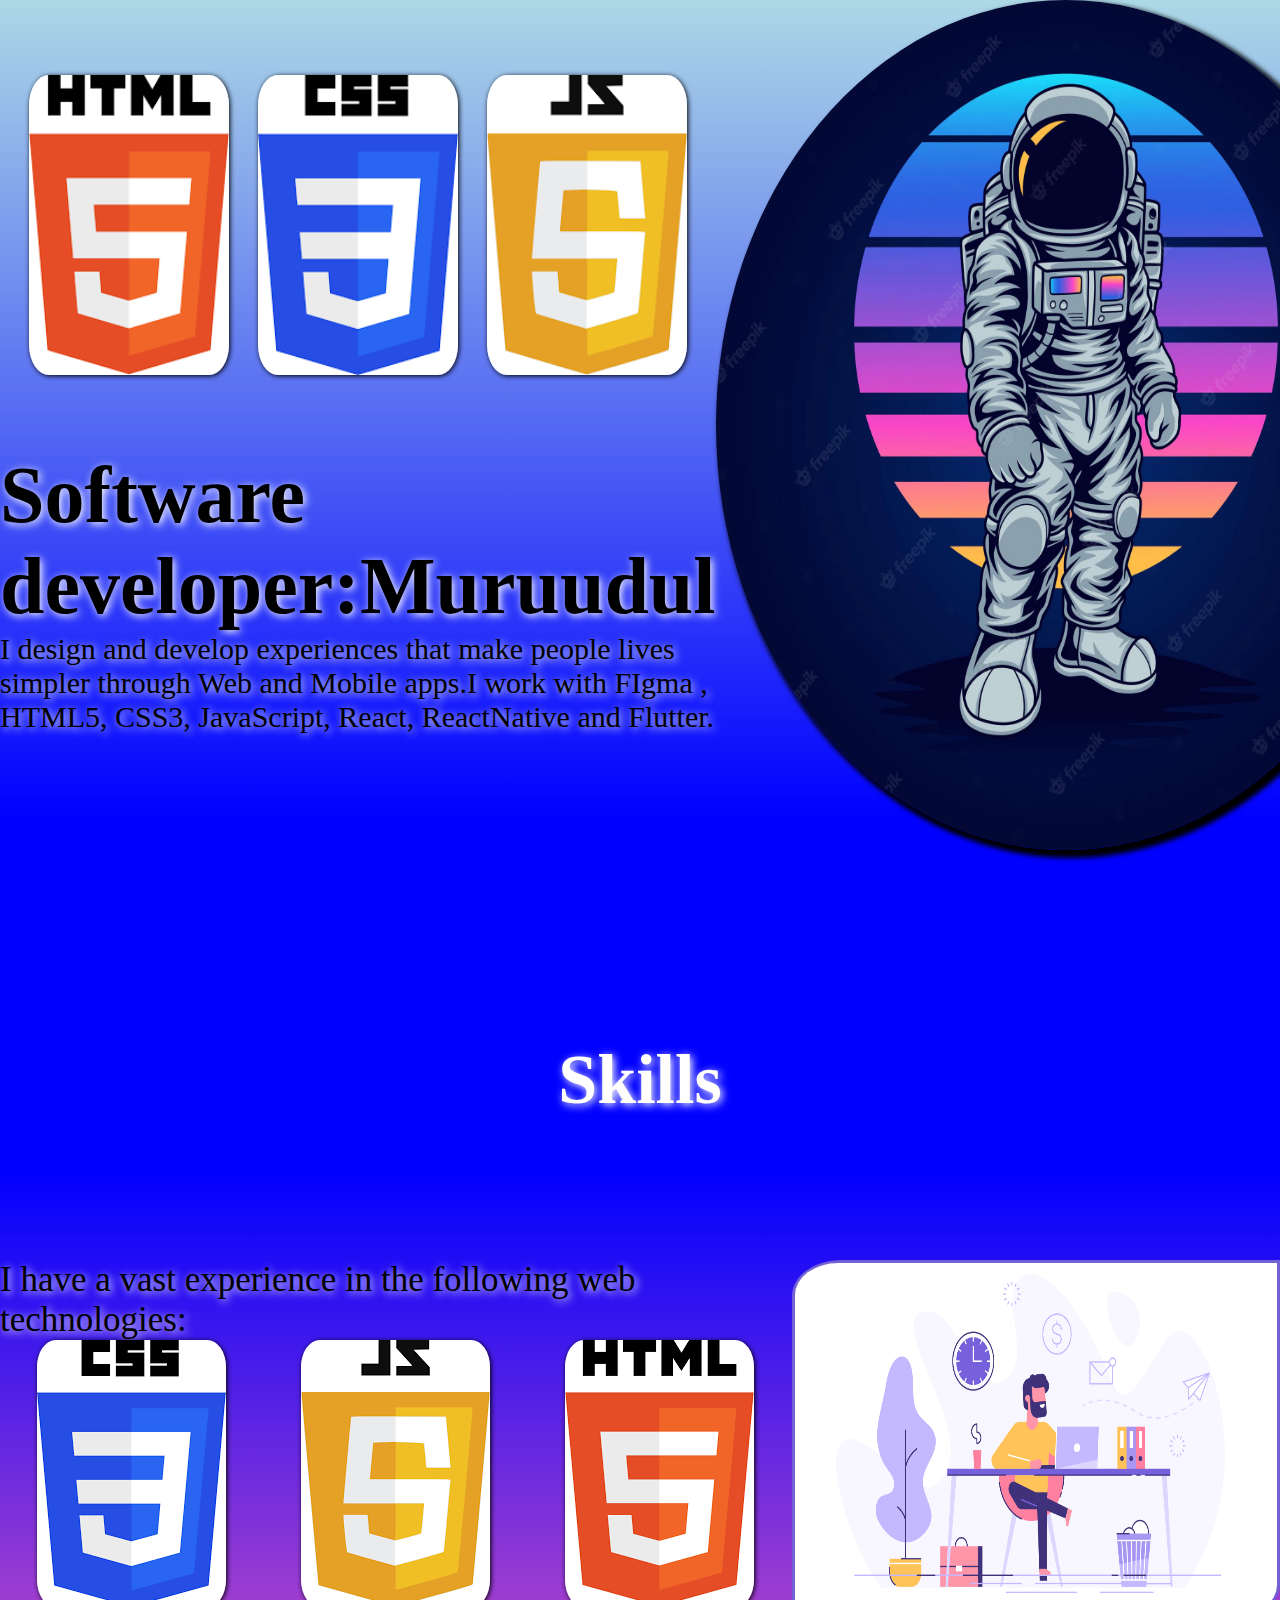
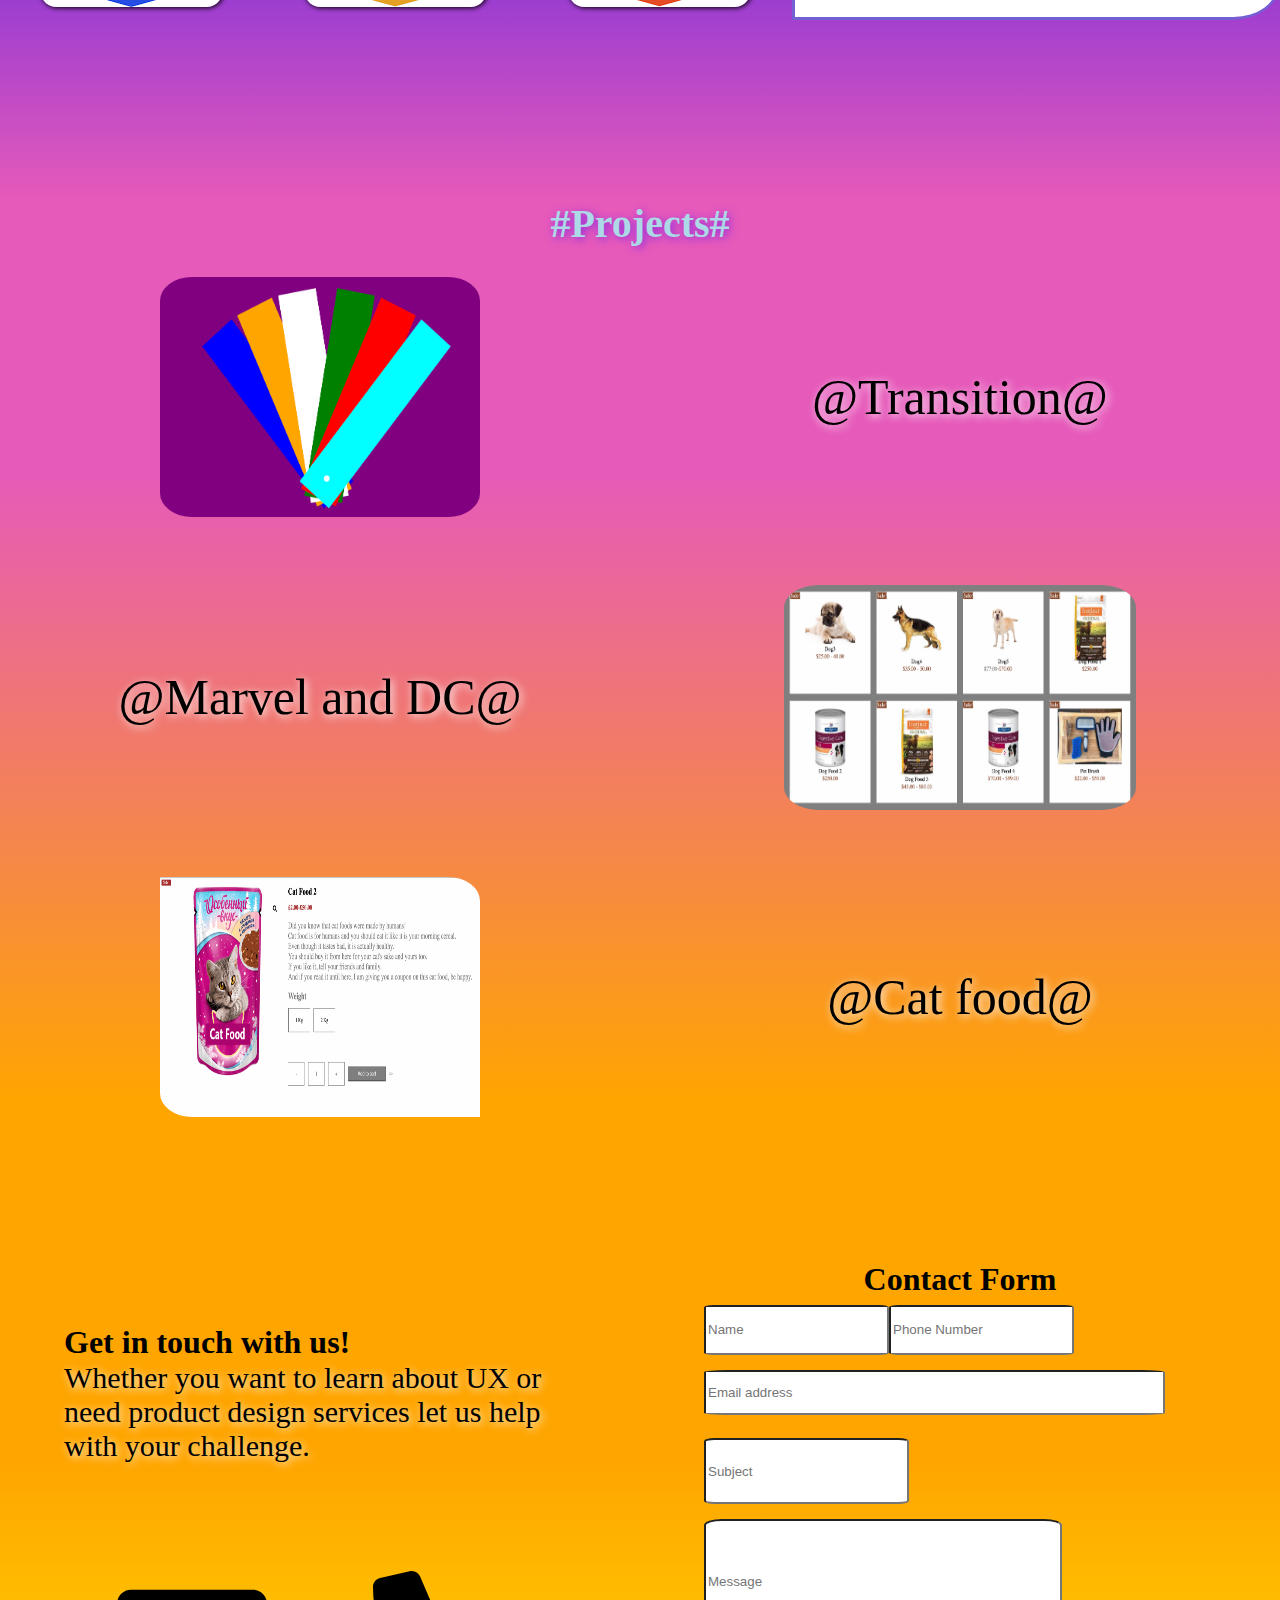
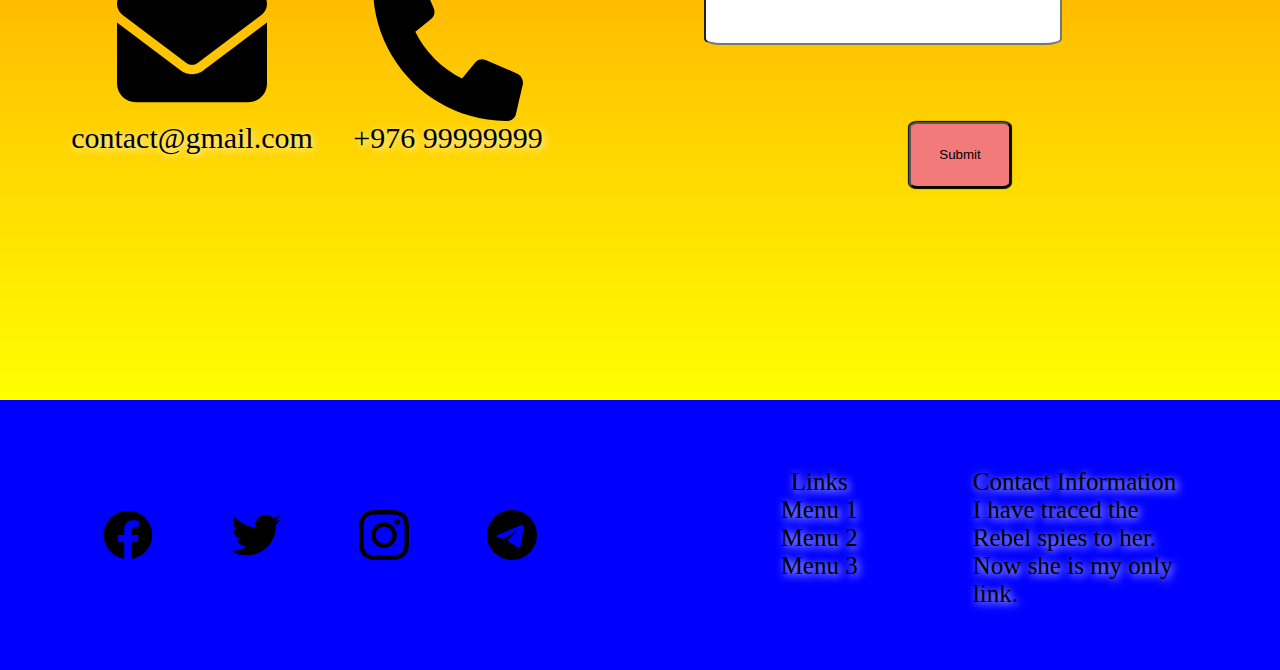
<file: Muruu/index.html>
<!DOCTYPE html>
<html lang="en">
  <head>
    <meta charset="UTF-8" />
    <meta http-equiv="X-UA-Compatible" content="IE=edge" />
    <meta name="viewport" content="width=device-width, initial-scale=1.0" />
    <title>Muruu</title>
    <link rel="stylesheet" href="./index.css" />
    <link rel="stylesheet" href="../Global.css" />
  </head>
  <body>
    <div class="container">
      <div class="main">
        <div class="main1">
          <img
            class="html"
            style="height: 300px; width: 200px"
            src="./download.png"
          />
          <img
            class="css"
            style="height: 300px; width: 200px"
            src="./download (1).png"
          />
          <img
            class="jv"
            style="height: 300px; width: 200px"
            src="./download (2).png"
          />
        </div>
        <div class="main2">
          <div class="circle">
            <img
              class="image"
              src="./astronaut-standing-with-retro-background_56972-289.webp"
              style="border-radius: 50%"
              width="700px"
              height="850px"
            />
          </div>
        </div>
        <div class="main3">
          <h2 style="font-size: 80px">Software developer:Muruudul</h2>
          <p style="font-size: 30px">
            I design and develop experiences that make people lives simpler
            through Web and Mobile apps.I work with FIgma , HTML5, CSS3,
            JavaScript, React, ReactNative and Flutter.
          </p>
        </div>
      </div>
      <div class="skill">
        <div class="heading">
          <h1 style="font-size: 70px">Skills</h1>
        </div>
        <div class="middle">
          <div class="fmidlle">
            <p style="font-size: 35px">
              I have a vast experience in the following web technologies:
            </p>
            <div class="items">
              <img class="html" src="./download (1).png" />
              <img class="css" src="./download (2).png" />
              <img class="jv" src="./download.png" />
            </div>
          </div>
          <div class="smiddle">
            <img
              style="width: 100%; height: 100%"
              src="./working-from-home-background-and-featured-image.webp"
            />
          </div>
        </div>
      </div>
      <div class="project">
        <h3>#Projects#</h3>
        <div class="product">
            <div class="pro1">
              <img src="./transition.png">
            </div>
            <div class="pro2">
              <p>@Transition@</p>
            </div>
            <div class="pro3">
              <p>@Marvel and DC@</p>
            </div>
            <div class="pro4">
              <img src="./Grid.png">
            </div>
            <div class="pro5">
              <img src="./cat food.png">
            </div>
            <div class="pro6">
              <p>@Cat food@</p>
            </div>
        </div>
      </div>
      <div class="contacs">
        <div class="cont">
          <div class="get">
            <h1 >Get in touch with us!</h1>
          </div>
          <div class="para">
            <p>Whether you want to learn about UX or need product design services let us help with your challenge.</p>
          </div>
          <div class="add">
            <div class="add1">
              <svg width="150px" xmlns="http://www.w3.org/2000/svg" viewBox="0 0 512 512"><!--! Font Awesome Pro 6.1.2 by @fontawesome - https://fontawesome.com License - https://fontawesome.com/license (Commercial License) Copyright 2022 Fonticons, Inc. --><path d="M464 64C490.5 64 512 85.49 512 112C512 127.1 504.9 141.3 492.8 150.4L275.2 313.6C263.8 322.1 248.2 322.1 236.8 313.6L19.2 150.4C7.113 141.3 0 127.1 0 112C0 85.49 21.49 64 48 64H464zM217.6 339.2C240.4 356.3 271.6 356.3 294.4 339.2L512 176V384C512 419.3 483.3 448 448 448H64C28.65 448 0 419.3 0 384V176L217.6 339.2z"/></svg>
              <p>contact@gmail.com</p>
            </div>
            <div class="add2">
              <svg width="150px" xmlns="http://www.w3.org/2000/svg" viewBox="0 0 512 512"><!--! Font Awesome Pro 6.1.2 by @fontawesome - https://fontawesome.com License - https://fontawesome.com/license (Commercial License) Copyright 2022 Fonticons, Inc. --><path d="M511.2 387l-23.25 100.8c-3.266 14.25-15.79 24.22-30.46 24.22C205.2 512 0 306.8 0 54.5c0-14.66 9.969-27.2 24.22-30.45l100.8-23.25C139.7-2.602 154.7 5.018 160.8 18.92l46.52 108.5c5.438 12.78 1.77 27.67-8.98 36.45L144.5 207.1c33.98 69.22 90.26 125.5 159.5 159.5l44.08-53.8c8.688-10.78 23.69-14.51 36.47-8.975l108.5 46.51C506.1 357.2 514.6 372.4 511.2 387z"/></svg>
              <p>+976 99999999</p>
            </div>
          </div>
        </div>
        <div class="cont2">
          <div class="Heading">
            <h1>Contact Form</h1>
          </div>
          <div class="input">
            <div>
              <input class="input1" type="text" placeholder="Name"></input>
            </div>
            <div>
              <input class="input1" type="text" placeholder="Phone Number"></input>
            </div>
          </div>
          <div class="email">
            <input class="email1" type="text" placeholder="Email address"></input>
          </div>
          <div class="subjects">
            <input class="sub" type="text" placeholder="Subject"></input>
          </div>
          <div class="message">
            <input class="mess" type="text" placeholder="Message"></input>
          </div>
          <div class="submit">
            <button>Submit</button>
        </div>
       </div> 
      </div> 
      <div class="end">
            <div class="links">
              <svg width="50px" xmlns="http://www.w3.org/2000/svg" viewBox="0 0 512 512"><!--! Font Awesome Pro 6.1.2 by @fontawesome - https://fontawesome.com License - https://fontawesome.com/license (Commercial License) Copyright 2022 Fonticons, Inc. --><path d="M504 256C504 119 393 8 256 8S8 119 8 256c0 123.78 90.69 226.38 209.25 245V327.69h-63V256h63v-54.64c0-62.15 37-96.48 93.67-96.48 27.14 0 55.52 4.84 55.52 4.84v61h-31.28c-30.8 0-40.41 19.12-40.41 38.73V256h68.78l-11 71.69h-57.78V501C413.31 482.38 504 379.78 504 256z"/></svg>
              <svg width="50px" xmlns="http://www.w3.org/2000/svg" viewBox="0 0 512 512"><!--! Font Awesome Pro 6.1.2 by @fontawesome - https://fontawesome.com License - https://fontawesome.com/license (Commercial License) Copyright 2022 Fonticons, Inc. --><path d="M459.37 151.716c.325 4.548.325 9.097.325 13.645 0 138.72-105.583 298.558-298.558 298.558-59.452 0-114.68-17.219-161.137-47.106 8.447.974 16.568 1.299 25.34 1.299 49.055 0 94.213-16.568 130.274-44.832-46.132-.975-84.792-31.188-98.112-72.772 6.498.974 12.995 1.624 19.818 1.624 9.421 0 18.843-1.3 27.614-3.573-48.081-9.747-84.143-51.98-84.143-102.985v-1.299c13.969 7.797 30.214 12.67 47.431 13.319-28.264-18.843-46.781-51.005-46.781-87.391 0-19.492 5.197-37.36 14.294-52.954 51.655 63.675 129.3 105.258 216.365 109.807-1.624-7.797-2.599-15.918-2.599-24.04 0-57.828 46.782-104.934 104.934-104.934 30.213 0 57.502 12.67 76.67 33.137 23.715-4.548 46.456-13.32 66.599-25.34-7.798 24.366-24.366 44.833-46.132 57.827 21.117-2.273 41.584-8.122 60.426-16.243-14.292 20.791-32.161 39.308-52.628 54.253z"/></svg>
              <svg width="50px" xmlns="http://www.w3.org/2000/svg" viewBox="0 0 448 512"><!--! Font Awesome Pro 6.1.2 by @fontawesome - https://fontawesome.com License - https://fontawesome.com/license (Commercial License) Copyright 2022 Fonticons, Inc. --><path d="M224.1 141c-63.6 0-114.9 51.3-114.9 114.9s51.3 114.9 114.9 114.9S339 319.5 339 255.9 287.7 141 224.1 141zm0 189.6c-41.1 0-74.7-33.5-74.7-74.7s33.5-74.7 74.7-74.7 74.7 33.5 74.7 74.7-33.6 74.7-74.7 74.7zm146.4-194.3c0 14.9-12 26.8-26.8 26.8-14.9 0-26.8-12-26.8-26.8s12-26.8 26.8-26.8 26.8 12 26.8 26.8zm76.1 27.2c-1.7-35.9-9.9-67.7-36.2-93.9-26.2-26.2-58-34.4-93.9-36.2-37-2.1-147.9-2.1-184.9 0-35.8 1.7-67.6 9.9-93.9 36.1s-34.4 58-36.2 93.9c-2.1 37-2.1 147.9 0 184.9 1.7 35.9 9.9 67.7 36.2 93.9s58 34.4 93.9 36.2c37 2.1 147.9 2.1 184.9 0 35.9-1.7 67.7-9.9 93.9-36.2 26.2-26.2 34.4-58 36.2-93.9 2.1-37 2.1-147.8 0-184.8zM398.8 388c-7.8 19.6-22.9 34.7-42.6 42.6-29.5 11.7-99.5 9-132.1 9s-102.7 2.6-132.1-9c-19.6-7.8-34.7-22.9-42.6-42.6-11.7-29.5-9-99.5-9-132.1s-2.6-102.7 9-132.1c7.8-19.6 22.9-34.7 42.6-42.6 29.5-11.7 99.5-9 132.1-9s102.7-2.6 132.1 9c19.6 7.8 34.7 22.9 42.6 42.6 11.7 29.5 9 99.5 9 132.1s2.7 102.7-9 132.1z"/></svg>
              <svg width="50px" xmlns="http://www.w3.org/2000/svg" viewBox="0 0 496 512"><!--! Font Awesome Pro 6.1.2 by @fontawesome - https://fontawesome.com License - https://fontawesome.com/license (Commercial License) Copyright 2022 Fonticons, Inc. --><path d="M248,8C111.033,8,0,119.033,0,256S111.033,504,248,504,496,392.967,496,256,384.967,8,248,8ZM362.952,176.66c-3.732,39.215-19.881,134.378-28.1,178.3-3.476,18.584-10.322,24.816-16.948,25.425-14.4,1.326-25.338-9.517-39.287-18.661-21.827-14.308-34.158-23.215-55.346-37.177-24.485-16.135-8.612-25,5.342-39.5,3.652-3.793,67.107-61.51,68.335-66.746.153-.655.3-3.1-1.154-4.384s-3.59-.849-5.135-.5q-3.283.746-104.608,69.142-14.845,10.194-26.894,9.934c-8.855-.191-25.888-5.006-38.551-9.123-15.531-5.048-27.875-7.717-26.8-16.291q.84-6.7,18.45-13.7,108.446-47.248,144.628-62.3c68.872-28.647,83.183-33.623,92.511-33.789,2.052-.034,6.639.474,9.61,2.885a10.452,10.452,0,0,1,3.53,6.716A43.765,43.765,0,0,1,362.952,176.66Z"/></svg>
            </div>
            <div class="cont-inf">
              <div class="cont-inf1">
                <p>Links</p>
                <p>Menu 1</p>
                <p>Menu 2</p>
                <p>Menu 3</p>
              </div>
              <div class="cont-inf2">
                <p class="p1">Contact Information</p>
                <p class="p2">I have traced the Rebel spies to her. Now she is my only link.</p>
              </div>
            </div>
        </div>
  </body>
</html>
</file>
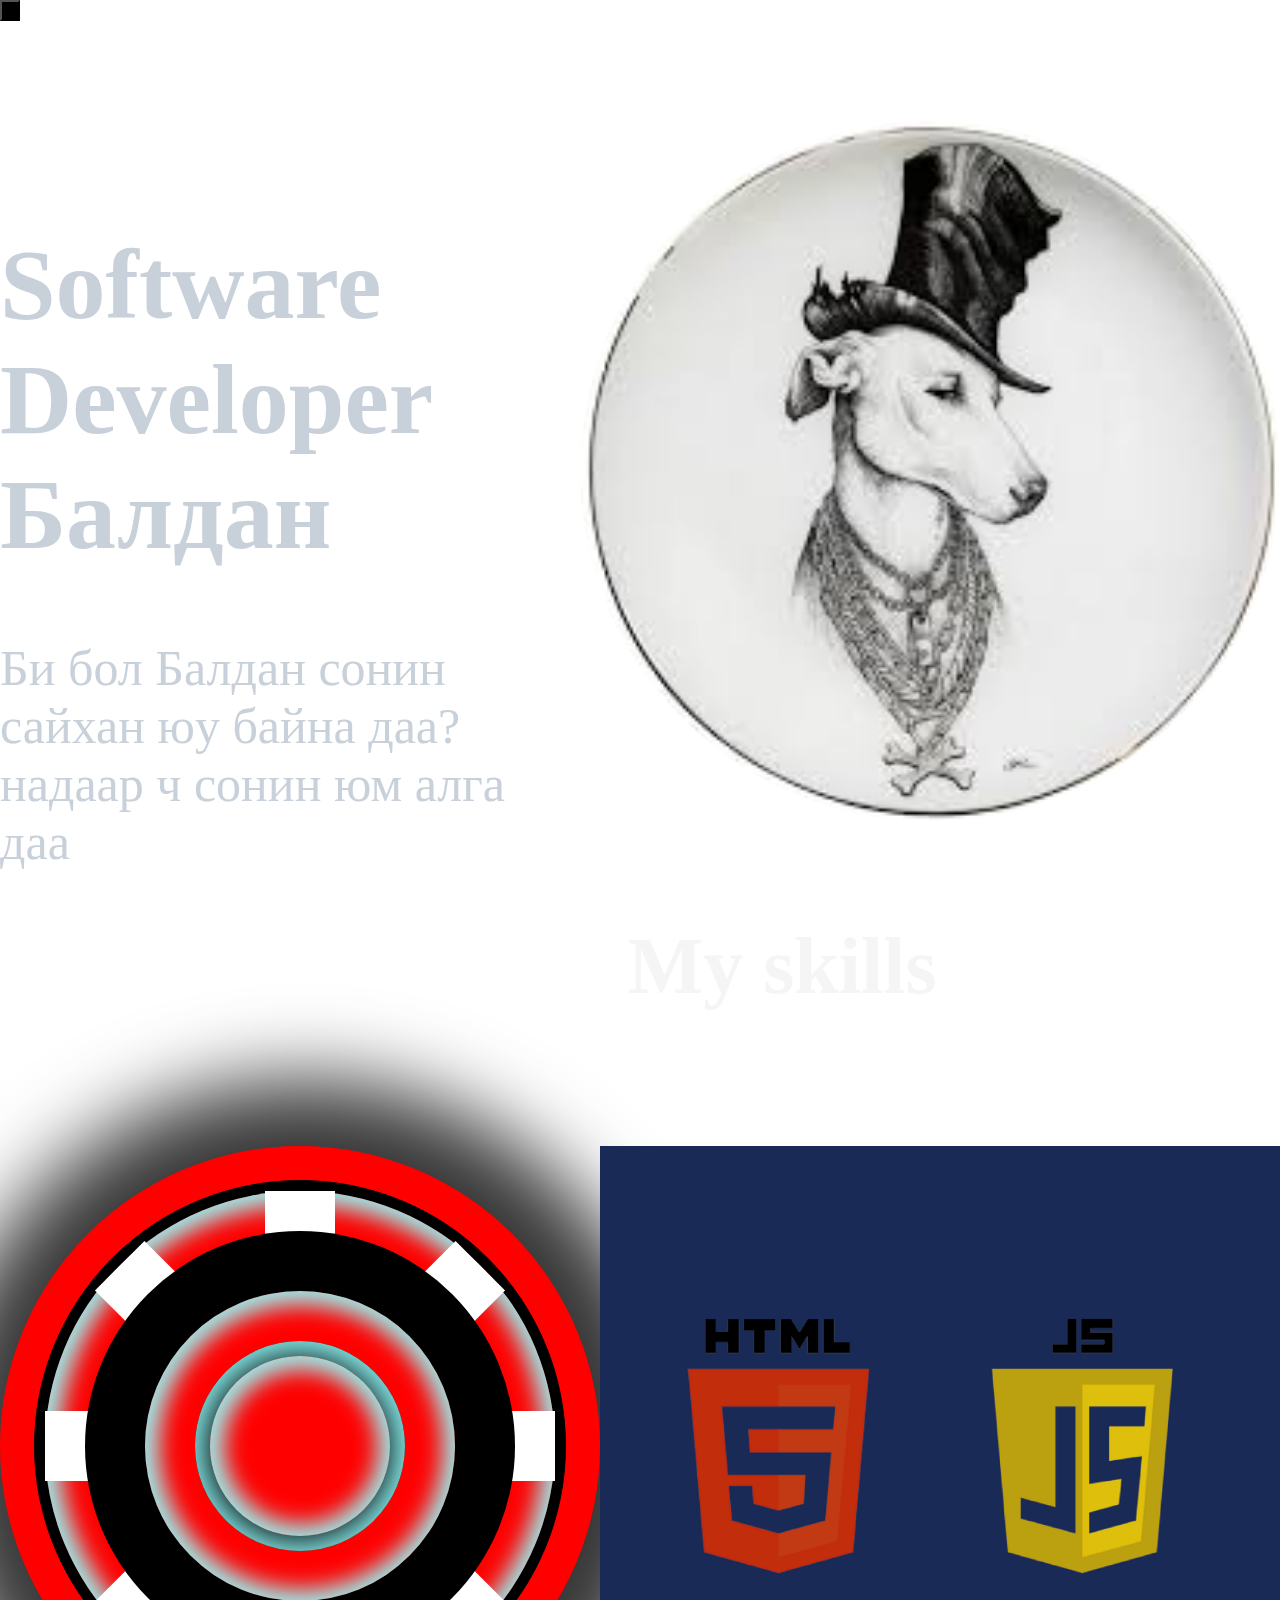
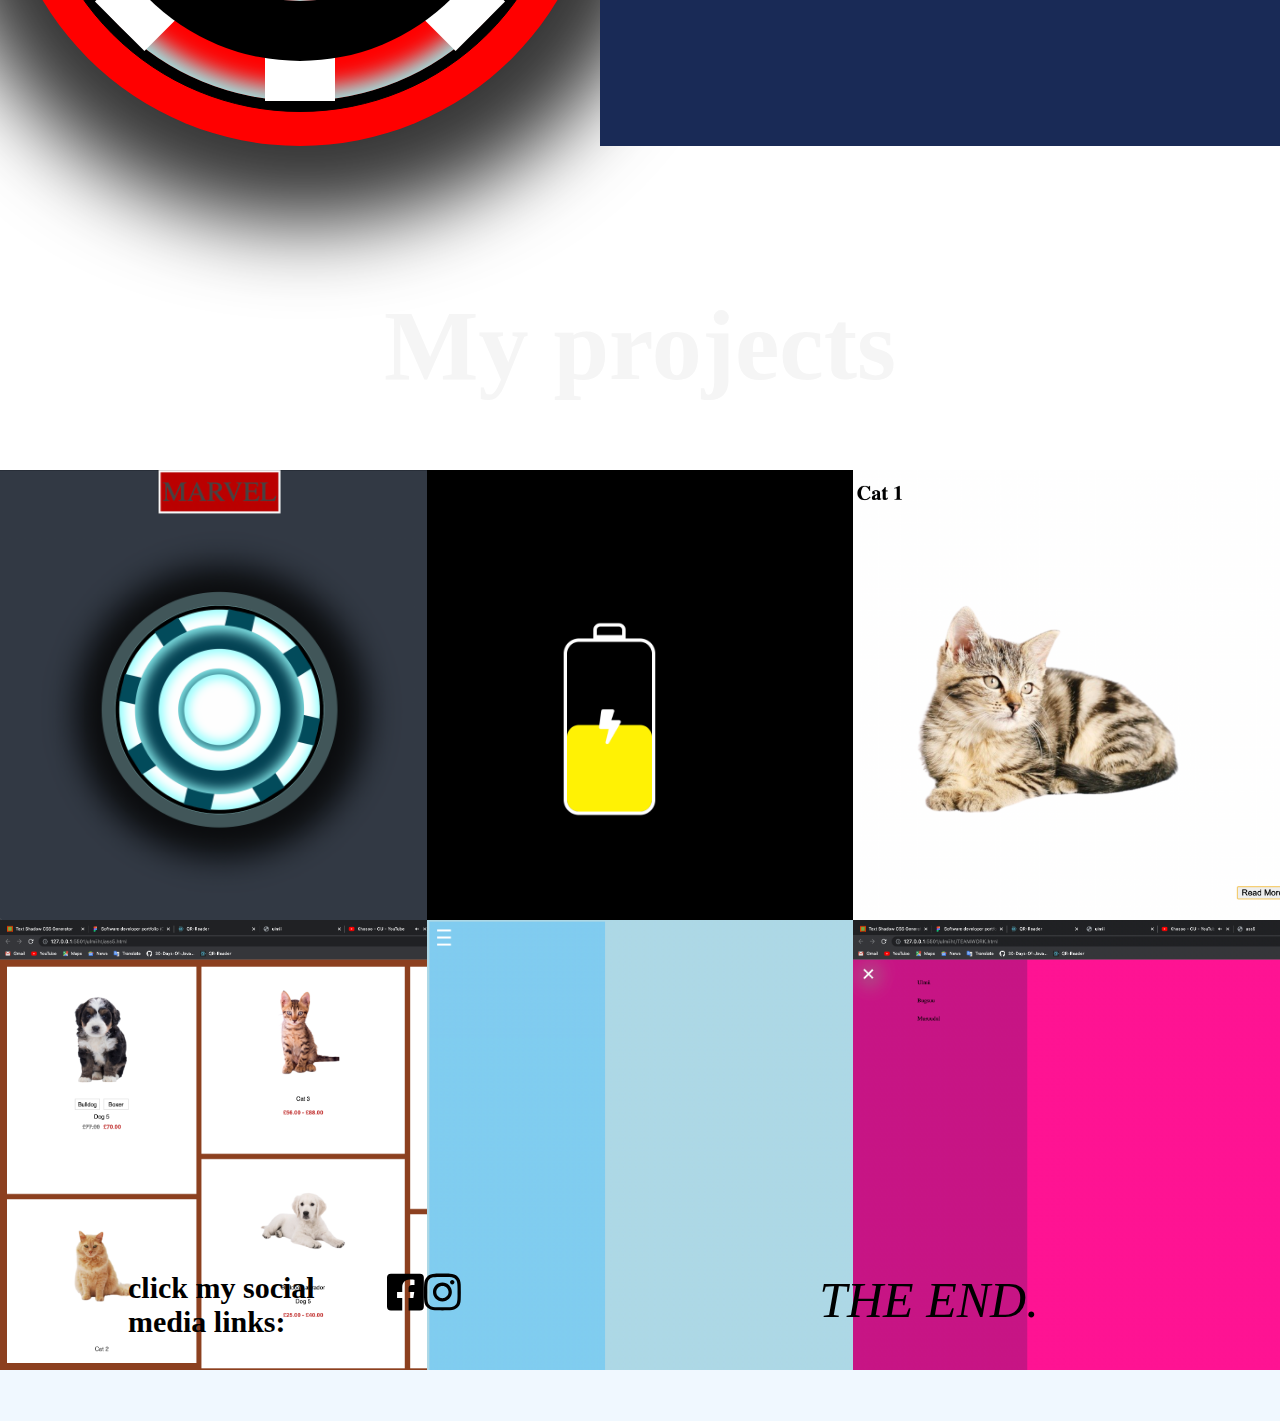
<file: Ulmiibat/index.html>
<!DOCTYPE html>
<html lang="en">
  <head>
    <meta charset="UTF-8" />
    <meta http-equiv="X-UA-Compatible" content="IE=edge" />
    <meta name="viewport" content="width=device-width, initial-scale=1.0" />
    <title>ulmii</title>
    <link rel="stylesheet" href="./index.css" />
  </head>
  <body>
    <button onclick="myFunction()">!</button>

    <script>
      function myFunction() {
        var element = document.body;
        element.classList.toggle("dark-mode");
      }
    </script>

    <div class="container">
      <div class="neg"></div>
      <div class="hyr">
        <img
          src="./images (6).jpeg"
          style="border-radius: 700px; width: 700px; height: 700px"
        />
      </div>
      <div class="grv">
        <h1 style="color: #c8d1da">Software Developer Балдан</h1>
        <p style="color: #c8d1da">
          Би бол Балдан сонин сайхан юу байна даа? надаар ч сонин юм алга даа
        </p>
      </div>
    </div>

    <div class="skills">
      <div class="img">My skills</div>

      <div>
        <div class="one">
          <div class="two">
            <div class="three">
              <div class="line negdh"></div>
              <div class="line hoyrdh"></div>
              <div class="line grvdh"></div>
              <div class="line drvdh"></div>
              <div class="four">
                <div class="five">
                  <div class="six">
                    <div class="seven"></div>
                  </div>
                </div>
              </div>
            </div>
          </div>
        </div>
      </div>

      <div class="logos">
        <img src="1_2xsLeLNqKwIoGOQlw8O6Ug.png" style="height: 600px" />
      </div>
    </div>

    <div class="projects">
      <div class="ajiluud"><h1>My projects</h1></div>
      <div class="marvel"></div>
      <div class="side"></div>
      <div class="bar"></div>
      <div class="battery"></div>
      <div class="cat"></div>
      <div class="pet"></div>
    </div>

    <div class="footer">
      <div class="items">
        <div class="links">
          <div class="social">click my social media links:</div>
          <div class="facebook">
            <svg xmlns="http://www.w3.org/2000/svg" viewBox="0 0 448 512">
              <a href="https://www.facebook.com/ulmii.bat.3/"
              <!--! Font Awesome Pro 6.1.2 by @fontawesome - https://fontawesome.com License - https://fontawesome.com/license (Commercial License) Copyright 2022 Fonticons, Inc. -->
              <path
                d="M400 32H48A48 48 0 0 0 0 80v352a48 48 0 0 0 48 48h137.25V327.69h-63V256h63v-54.64c0-62.15 37-96.48 93.67-96.48 27.14 0 55.52 4.84 55.52 4.84v61h-31.27c-30.81 0-40.42 19.12-40.42 38.73V256h68.78l-11 71.69h-57.78V480H400a48 48 0 0 0 48-48V80a48 48 0 0 0-48-48z"
              />
            </svg>
          </div>
          <div class="insta">
            <svg xmlns="http://www.w3.org/2000/svg" viewBox="0 0 448 512">
              <a href="https://www.instagram.com/reziistor.css/"
              <!--! Font Awesome Pro 6.1.2 by @fontawesome - https://fontawesome.com License - https://fontawesome.com/license (Commercial License) Copyright 2022 Fonticons, Inc. -->
              <path
                d="M224.1 141c-63.6 0-114.9 51.3-114.9 114.9s51.3 114.9 114.9 114.9S339 319.5 339 255.9 287.7 141 224.1 141zm0 189.6c-41.1 0-74.7-33.5-74.7-74.7s33.5-74.7 74.7-74.7 74.7 33.5 74.7 74.7-33.6 74.7-74.7 74.7zm146.4-194.3c0 14.9-12 26.8-26.8 26.8-14.9 0-26.8-12-26.8-26.8s12-26.8 26.8-26.8 26.8 12 26.8 26.8zm76.1 27.2c-1.7-35.9-9.9-67.7-36.2-93.9-26.2-26.2-58-34.4-93.9-36.2-37-2.1-147.9-2.1-184.9 0-35.8 1.7-67.6 9.9-93.9 36.1s-34.4 58-36.2 93.9c-2.1 37-2.1 147.9 0 184.9 1.7 35.9 9.9 67.7 36.2 93.9s58 34.4 93.9 36.2c37 2.1 147.9 2.1 184.9 0 35.9-1.7 67.7-9.9 93.9-36.2 26.2-26.2 34.4-58 36.2-93.9 2.1-37 2.1-147.8 0-184.8zM398.8 388c-7.8 19.6-22.9 34.7-42.6 42.6-29.5 11.7-99.5 9-132.1 9s-102.7 2.6-132.1-9c-19.6-7.8-34.7-22.9-42.6-42.6-11.7-29.5-9-99.5-9-132.1s-2.6-102.7 9-132.1c7.8-19.6 22.9-34.7 42.6-42.6 29.5-11.7 99.5-9 132.1-9s102.7-2.6 132.1 9c19.6 7.8 34.7 22.9 42.6 42.6 11.7 29.5 9 99.5 9 132.1s2.7 102.7-9 132.1z"
              />
            </svg>
          </div>
        </div>
        <div class="empty"></div>
        <div class="tugsgul">THE END.</div>
      </div>
    </div>
  </body>
</html>
</file>
<file: Muruu/index.css>
.main {
  width: 100%;
  height: 100%;
  display: grid;
  grid-template-rows: 1fr 1fr;
  grid-template-columns: 1fr 1fr;
  grid-template-areas:
    "main1 main2"
    "main3 main2";
  background: linear-gradient(lightblue, blue 91%);
}
.main > div {
  display: flex;
}
.main1 {
  justify-content: space-evenly;
  align-items: center;
  grid-area: main1;
}
.main1 > img {
  border-radius: 10%;
  box-shadow: 1px 1px 5px black;
}
.html {
  animation: html 4s linear infinite;
}
.html:hover {
  box-shadow: 3px 3px 9px black;
  transition: 500ms;
}
.css {
  animation: css 4s linear infinite;
}
.css:hover{
  box-shadow: 3px 3px 9px black;
  transition: 500ms;
}
.jv {
  animation: jv 4s linear infinite;
}
.jv:hover {
  box-shadow: 3px 3px 9px black;
  transition: 500ms;
}
.main2 {
  grid-area: main2;
  justify-content: center;
}
.main3 {
  grid-area: main3;
  display: flex;
  flex-direction: column;
}
.text1 {
  animation: java 4s linear infinite;
  color: white;
}
.text1:hover {
  text-shadow: 0px 0px 5px 5px grey;
  transition: 600ms;
}
.image {
  box-shadow: 5px 5px 5px 3px black;
}
.image:hover {
  width: 750px;
  height: 900px;
  transition: 600ms;
  box-shadow: 6px 6px 6px 4px black;
}
h2 {
  text-shadow: 2px 2px 8px white;
}
p {
  text-shadow: 2px 2px 8px white;
}
.skill {
  margin: 0;
  width: 100%;
  height: 100%;
  background: linear-gradient(blue 30%, rgb(230,90,186));
}
.heading {
  width: 100%;
  height: 40%;
  display: flex;
  justify-content: center;
  align-items: center;
}
.heading h1 {
  color: white;
  text-shadow: 2px 2px 8px white;
}
.middle {
  width: 100%;
  height: 40%;
  display: flex;
  justify-content: space-evenly;
}
.fmiddle {
  width: 40%;
  height: 100%;
}
.smiddle {
  width: 40%;
  height: 100%;
  border-top-left-radius:10% ;
  border-bottom-right-radius: 10%;
  border: 3px solid rgb(115,97,212);
}
.smiddle > img {
  border-top-left-radius: 9%;
  border-bottom-right-radius: 9%;
}
.items {
  display: flex;
  justify-content: space-around;
}
.items > img {
  border-radius:10%;
  box-shadow: 1px 1px 5px black;
}
.project {
  width: 100%;
  height: 100vh;
  background: linear-gradient(rgb(230,90,186) 30% , orange);
}
h3 {
  display: flex;
  justify-content: center;
  font-size: 40px;
  color: lightblue;
  text-shadow: 2px 2px 8px blueviolet;
}
.product {
  display: flex;
  width: 100%;
  height: 100vh;
  display: grid;
  grid-template-columns: 1fr 1fr;
  grid-template-rows: repeat(3, 1fr );
}
.product > div {
  display: flex;
  justify-content: center;
  align-items:center ;
}
.contacs {
  width: 100%;
  height: 100vh;
  background: linear-gradient(orange 40%, yellow);
}
.pro1 > img{
  display: flex;
  justify-content: center;
  border-radius: 10%;
  width: 50%;
  height:80%;
}
.pro1 > img:hover {
  width: 53%;
  height: 83%;
  transition: 600ms;
}
.pro2 > p {
  display: flex;
  justify-content: center;
  font-size: 50px;
}
.pro3 > p {
  font-size: 50px;
}
.pro4 > img {
  width: 55%;
  height: 75%;
  border-radius: 10%;
}
.pro4 > img:hover {
  width: 65%;
  height: 85%;
  transition: 600ms;
}
.pro5 > img {
  width: 50%;
  height: 80%;
  border-top-right-radius: 10%;
  border-bottom-left-radius:10% ;
}
.pro5 > img:hover {
  width: 60%;
  height: 90%;
  transition: 600ms;
}
.pro6 > p {
  font-size: 50px;
}
.contacs {
  width: 100%;
  height: 100%;
  display: flex;
  justify-content: space-around;
  align-items: center;
}
.cont {
  width: 40%;
  height: 70%;
}
.cont2 {
  width: 40%;
  height: 70%;
}
.Heading {
  height: 10%;
  display: flex;
  align-items: flex-end;
  justify-content: center;
}
.input {
  height: 10%;
  display: flex;
  align-items: center;
  justify-content: flex-start;
}
.input1 {
  width: 100%;
  border-radius: 5%;
  height: 50px;
}
.email {
  height: 10%;
  display: flex;
  align-items: center;
}
.email1 {
  width: 90%;
  height: 70%;
  border-radius: 5%;
}
.subjects {
  height: 15%;
  display: flex;
  align-items: center;
}
.sub {
  height: 70%;
  width: 40%;
  border-radius: 5%;
}
.message {
  height: 20%;
  display: flex;
  justify-content: flex-start;
  align-items: flex-start;
}
.mess {
  height: 100%;
  width: 70%;
  border-radius: 5%;
}
.mess::placeholder {
  align-self: flex-start;
}
.submit {
  height: 35%;
  display: flex;
  justify-content: center;
  align-items: center;
}
.submit button {
  width: 20%;
  height: 30%;
  border-radius: 8%;
  box-shadow: 0px 0px 1px 1px black;
  background-color: #F37A7A;
}
.get {
  display: flex;
  align-items: flex-end;
  height: 20%;
}
.para {
  height: 16%;
  display: flex;
  justify-content: center;
}
.para > p {
  font-size: 30px;
}
.add {
  display: flex;
  height: 64%;
}
.add1 {
  width: 50%;
  height: 100%;
  display: flex;
  flex-direction: column;
  justify-content: center;
  align-items: center;
}
.add1 > p {
  font-size: 30px;
}
.add2 {
  width: 50%;
  height: 100%;
  display: flex;
  flex-direction: column;
  align-items: center;
  justify-content: center;
}
.add2 > p {
  font-size: 30px;
}
.end {
  width: 100%;
  height: 30%;
  background-color:blue ;
  display: flex;
  justify-content: space-around;

}
.links {
  width:40%;
  height: 100%;
  display: flex;
  justify-content:space-around ;
}
.cont-inf {
  width: 40%;
  height: 100%;
  display: flex;
  justify-content: space-around;
  align-items: center;
}
.cont-inf1 {
  width: 30%;
  height: 50%;
}
.cont-inf1 > p {
  display: flex;
  justify-content: center;
  font-size: 25px;
}
.cont-inf2 {
  width: 40%;
  height: 50%;
}
.cont-inf2 > p {
  font-size: 25px;
}
.p1 {
  display: flex;
  justify-content: flex-start;
}
.p2 {
  display: flex;
  align-items: center;
}
</file>
<file: Global.css>
* {
  margin: 0;
  box-sizing: border-box;
}
.container {
  margin: 0;
  padding: 0;
  width: 100%;
  height: 100vh;
}
</file>
<file: Ulmiibat/index.css>
body {
  background: linear-gradient(white 1%, white);
  margin: 0;
  padding: 0;
  box-sizing: border-box;
}
.container {
  width: 100%;
  height: 100vh;
  display: grid;
  grid-template-columns: 1fr 1fr;
  grid-template-rows: 1fr 1fr;
  grid-template-areas:
    " neg hyr "
    " grv hyr ";
}
.neg {
  grid-area: neg;
}
.hyr {
  display: flex;
  justify-content: center;
  align-items: center;
  grid-area: hyr;
}
.grv {
  font-size: 50px;
  grid-area: grv;
}
.skills {
  width: 100vw;
  height: 100vh;
  display: grid;
  grid-template-rows: 1fr 3fr;
  grid-template-columns: 1fr 1fr;
  grid-template-areas:
    "img img"
    "one logos";
}
.img {
  color: whitesmoke;
  font-weight: bold;
  font-size: 80px;
  display: flex;
  justify-content: center;
  grid-area: img;
}
.logos {
  height: 600px;
  display: flex;
  justify-content: center;
  grid-area: logos;
  font-weight: bold;
  font-size: 30px;
  text-shadow: 3px 8px 7px rgba(44, 15, 15, 0.71);
}
.paragraph {
  height: 300px;
  width: 100vw;
  grid-area: paragraph;
}
.projects {
  width: 100vw;
  height: 100vh;
  display: grid;
  grid-template-rows: 1fr 3fr 3fr;
  grid-template-columns: 1fr 1fr 1fr;
  grid-template-areas:
    "ajiluud ajiluud ajiluud"
    "marvel battery cat"
    "pet side bar";
}
.ajiluud {
  grid-area: ajiluud;
  color: whitesmoke;
  font-weight: bold;
  font-size: 50px;
  display: flex;
  justify-content: center;
}
.marvel {
  grid-area: marvel;
  background-image: url("Screen Shot 2022-08-17 at 15.44.59.png");
  background-size: cover;
  width: 100%;
  height: 450px;
  
}
.battery {
  grid-area: battery;
  background-image: url("Screen Shot 2022-08-18 at 12.09.03.png");
  background-size: cover;
  width: 100%;
  height: 450px;
}
.cat {
  grid-area: cat;
  background-image: url("Screen Shot 2022-08-18 at 12.10.04.png");
  background-size: cover;
  width: 100%;
  height: 450px;
}
.pet {
  grid-area: pet;
  background-image: url("Screen Shot 2022-08-18 at 12.09.23.png");
  background-size: cover;
  width: 100%;
  height: 450px;
}
.side {
  grid-area: side;
  background-image: url("Screen Shot 2022-08-17 at 15.45.54.png");
  background-size: cover;
  width: 100%;
  height: 450px;
}
.bar {
  grid-area: bar;
  background-image: url("Screen Shot 2022-08-18 at 12.11.01.png");
  background-size: cover;
  width: 100%;
  height: 450px;
}
.footer {
  width: 100vw;
  height: 300px;
  display: flex;
  justify-content: center;
  align-items: flex-end;
  background-color: aliceblue;
}
.dark-mode {
  background: linear-gradient(black 1%, brown);
}
.items {
  width: 80vw;
  height: 150px;
  display: flex;
  justify-content: space-between;
}
.links {
  width: 26vw;
  height: 120px;
  display: flex;
  justify-content: space-around;
}
.empty {
  width: 26vw;
  height: 120px;
}
.tugsgul {
  width: 26vw;
  height: 120px;
  font-style: oblique;
  font-size: 50px;
}
.facebook {
  width: 50px;
  height: 50px;
}
.insta {
  width: 50px;
  height: 40px;
}
.social {
  font-weight: bold;
  font-size: 30px;
}
button {
  background-color: black;
}
.one {
  width: 600px;
  height: 600px;
  border-radius: 600px;
  background-color: red;
  box-shadow: 5px 6px 81px 72px rgba(0, 0, 0, 0.79);
  -webkit-box-shadow: 5px 6px 81px 72px rgba(0, 0, 0, 0.79);
  -moz-box-shadow: 5px 6px 81px 72px rgba(0, 0, 0, 0.79);
  display: flex;
  justify-content: center;
  align-items: center;
  grid-area: one;
}
.two {
  width: 530px;
  height: 530px;
  border-radius: 530px;
  border: 1px solid black;
  background-color: black;
  display: flex;
  justify-content: center;
  align-items: center;
}
.three {
  width: 510px;
  height: 510px;
  border-radius: 510px;
  background-color:red;
  box-shadow: 1px 1px 22px 13px rgba(148, 254, 254, 0.92) inset;
  -webkit-box-shadow: 1px 1px 22px 13px rgba(148, 254, 254, 0.92) inset;
  -moz-box-shadow: 1px 1px 22px 13px rgba(148, 254, 254, 0.92) inset;
  display: flex;
  justify-content: center;
  align-items: center;
  animation: spin 1.5s linear infinite;
  z-index: 1;
}
.line {
  position: absolute;
}
.negdh {
  height: 510px;
  width: 70px;
  background-color: #fff;
}
.hoyrdh {
  height: 70px;
  width: 510px;
  background-color: #fff;
}
.grvdh {
  height: 510px;
  width: 70px;
  background-color: #fff;
  transform: rotate(45deg);
}
.drvdh {
  height: 510px;
  width: 70px;
  background-color: #fff;
  transform: rotate(-45deg);
}
@keyframes spin {
  100% {
    transform: rotate(360deg);
  }
}
.four {
  width: 430px;
  height: 430px;
  border-radius: 430px;
  background-color: black;
  display: flex;
  justify-content: center;
  align-items: center;
  z-index: 2;
}
.five {
  width: 310px;
  height: 310px;
  border-radius: 310px;
  background-color: red;
  box-shadow: 1px 1px 22px 13px rgba(148, 254, 254, 0.92) inset;
  -webkit-box-shadow: 1px 1px 22px 13px rgba(148, 254, 254, 0.92) inset;
  -moz-box-shadow: 1px 1px 22px 13px rgba(148, 254, 254, 0.92) inset;
  display: flex;
  justify-content: center;
  align-items: center;
}
.six {
  width: 210px;
  height: 210px;
  border-radius: 210px;
  background-color: black;
  box-shadow: -1px 2px 30px 13px rgba(148, 254, 254, 0.92) inset;
  -webkit-box-shadow: -1px 2px 30px 13px rgba(148, 254, 254, 0.92) inset;
  -moz-box-shadow: -1px 2px 30px 13px rgba(148, 254, 254, 0.92) inset;
  display: flex;
  justify-content: center;
  align-items: center;
}
.seven {
  width: 180px;
  height: 180px;
  border-radius: 180px;
  background-color: red;
  box-shadow: 1px 1px 22px 13px rgba(148, 254, 254, 0.92) inset;
  -webkit-box-shadow: 1px 1px 22px 13px rgba(148, 254, 254, 0.92) inset;
  -moz-box-shadow: 1px 1px 22px 13px rgba(148, 254, 254, 0.92) inset;
}
</file>
